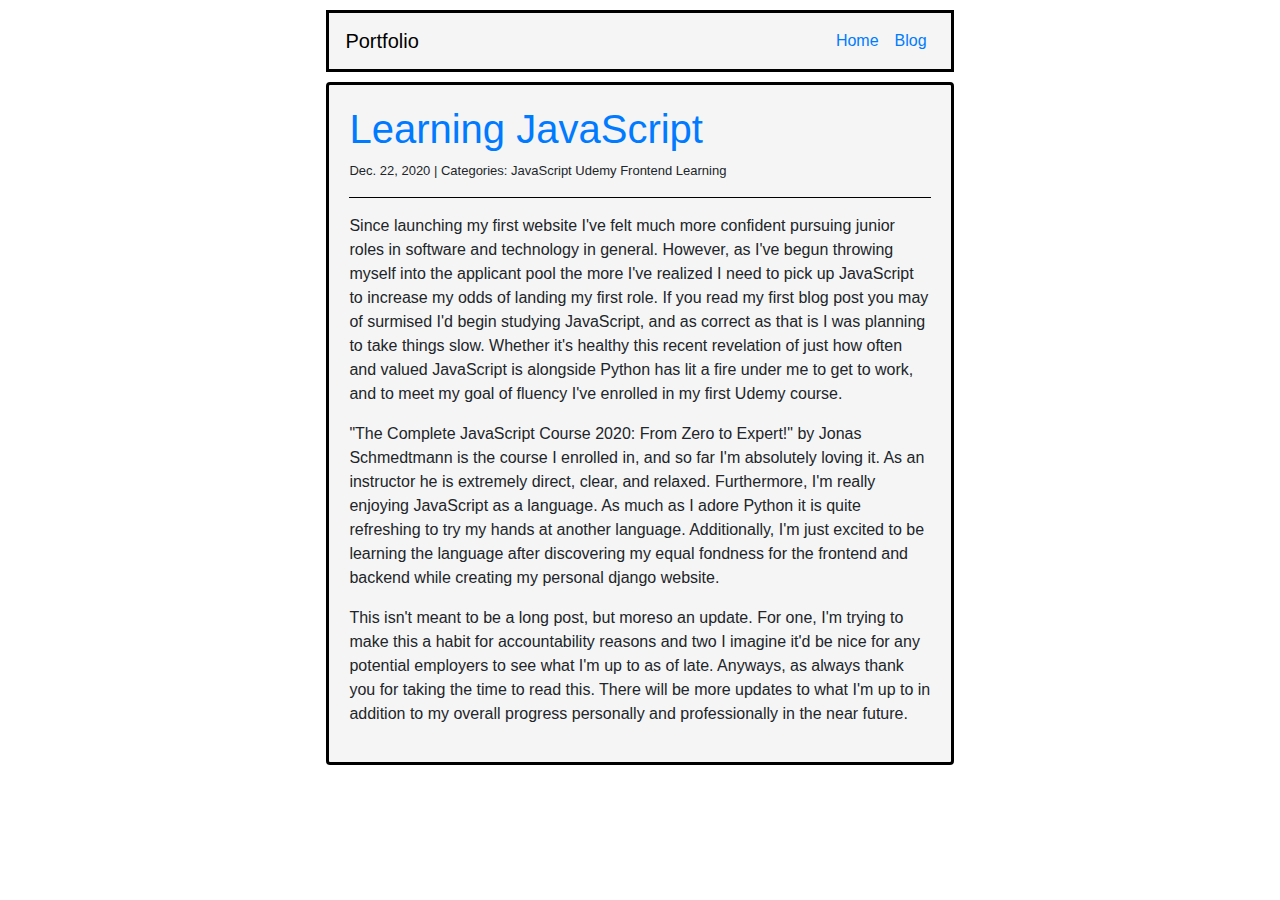
<file: blog-posts/learning-javascript.html>
<!DOCTYPE html>
<html lang="en-US">
<head>
  <link href="css/bootstrap.css" rel="stylesheet" type="text/css">
  <link href="css/styles.css" rel="stylesheet" type="text/css">
  <title>Learning JavaScript</title>
</head>
<body>
  <!-- navbar section -->
  <nav class="navbar navbar-expand-sm">
    <a class="navbar-brand" href="index.html">Portfolio</a>
    <ul class="navbar-nav ml-auto">
      <li class="nav-item">
        <a class="nav-link" href="index.html">Home</a>
      </li>
      <li class="nav-item">
        <a class="nav-link" href="blog.html">Blog</a>
      </li>
    </ul>
  </nav>
<!-- Blog Post Section -->
  <div class="information rounded">
      <h1><a href="placeholder">Learning JavaScript</a></h1>
      <p class="post-info">Dec. 22, 2020 |  Categories:  JavaScript   Udemy   Frontend   Learning</p>
      <hr>
        <p>Since launching my first website I've felt much more confident pursuing junior roles in software and technology in general. However, as I've begun throwing myself into the applicant pool the more I've realized I need to pick up JavaScript to increase my odds of landing my first role. If you read my first blog post you may of surmised I'd begin studying JavaScript, and as correct as that is I was planning to take things slow. Whether it's healthy this recent revelation of just how often and valued JavaScript is alongside Python has lit a fire under me to get to work, and to meet my goal of fluency I've enrolled in my first Udemy course.</p>

        <p>"The Complete JavaScript Course 2020: From Zero to Expert!" by Jonas Schmedtmann is the course I enrolled in, and so far I'm absolutely loving it. As an instructor he is extremely direct, clear, and relaxed. Furthermore, I'm really enjoying JavaScript as a language. As much as I adore Python it is quite refreshing to try my hands at another language. Additionally, I'm just excited to be learning the language after discovering my equal fondness for the frontend and backend while creating my personal django website.</p>

        <p>This isn't meant to be a long post, but moreso an update. For one, I'm trying to make this a habit for accountability reasons and two I imagine it'd be nice for any potential employers to see what I'm up to as of late. Anyways, as always thank you for taking the time to read this. There will be more updates to what I'm up to in addition to my overall progress personally and professionally in the near future.</p>
  </div>
</body>
</html>
</file>
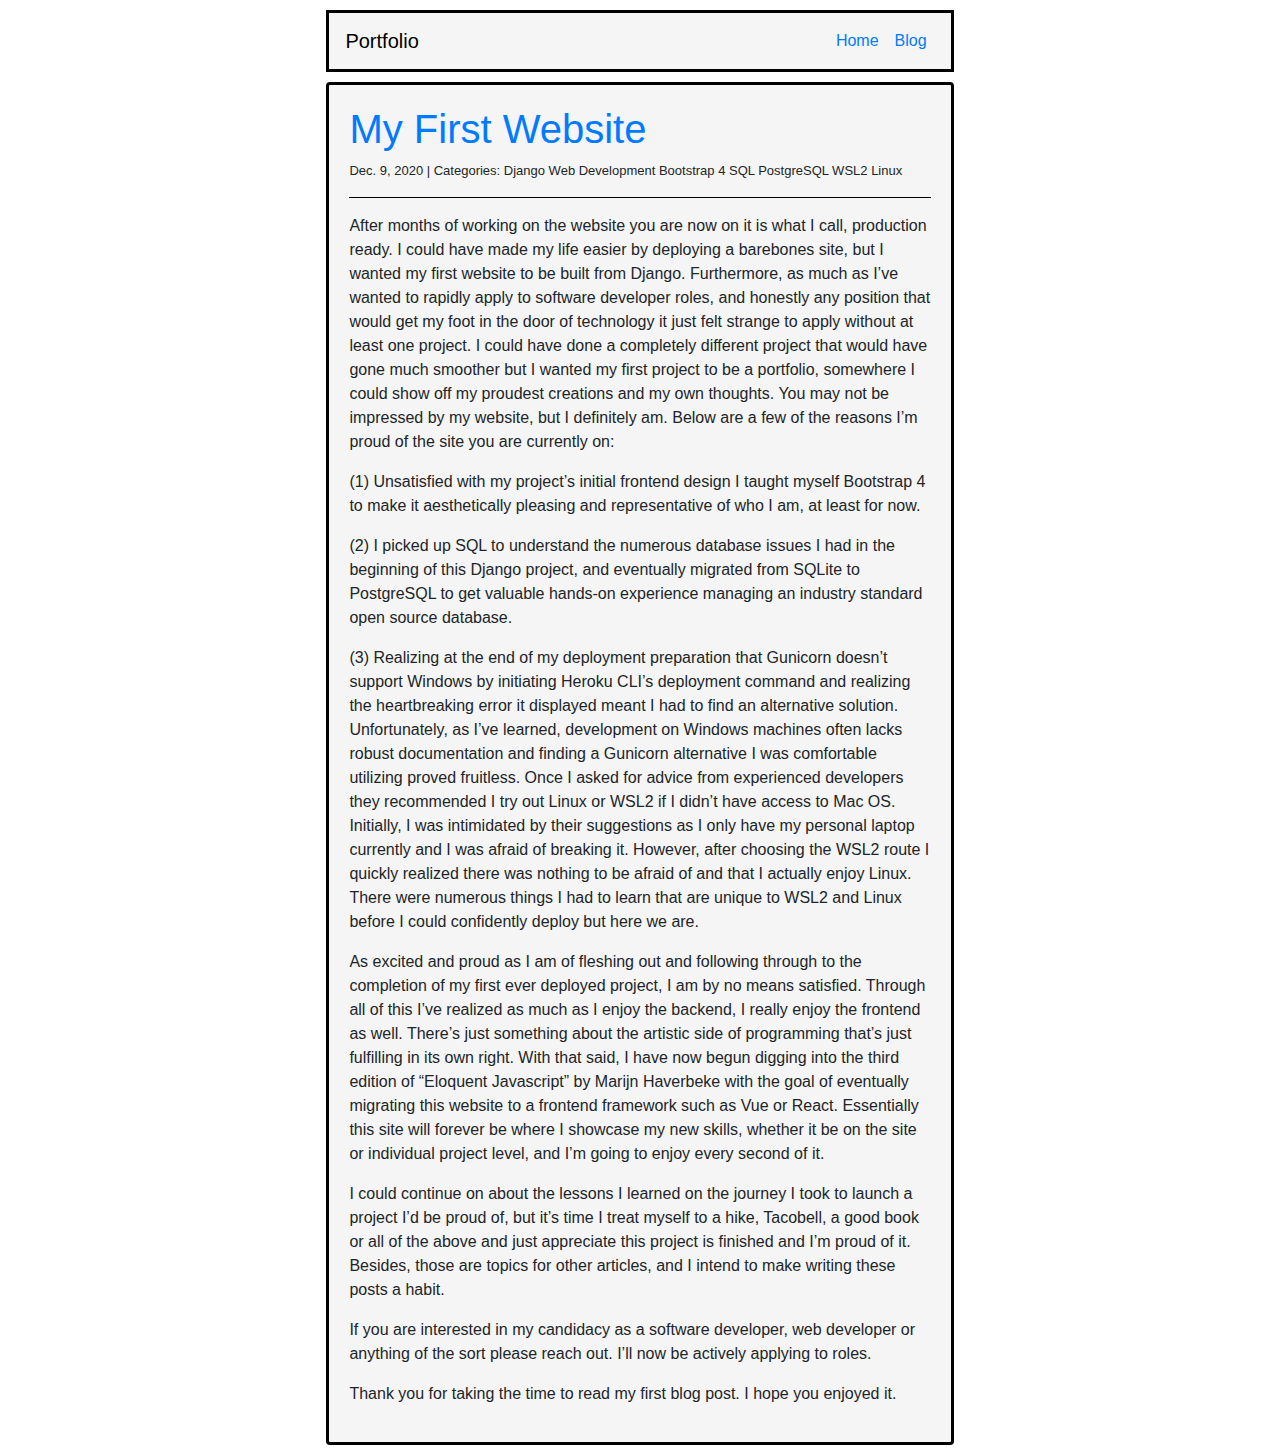
<file: blog-posts/my-first-website.html>
<!DOCTYPE html>
<html lang="en-US">
<head>
  <link href="css/bootstrap.css" rel="stylesheet" type="text/css">
  <link href="css/styles.css" rel="stylesheet" type="text/css">
  <title>My First Website</title>
</head>
<body>
  <!-- navbar section -->
  <nav class="navbar navbar-expand-sm">
    <a class="navbar-brand" href="index.html">Portfolio</a>
    <ul class="navbar-nav ml-auto">
      <li class="nav-item">
        <a class="nav-link" href="index.html">Home</a>
      </li>
      <li class="nav-item">
        <a class="nav-link" href="blog.html">Blog</a>
      </li>
    </ul>
  </nav>
<!-- Blog Post Section -->
  <div class="information rounded">
      <h1><a href="placeholder">My First Website</a></h1>
      <p class="post-info">Dec. 9, 2020 | Categories: Django Web Development Bootstrap 4 SQL PostgreSQL WSL2 Linux</p>
      <hr>
        <p>After months of working on the website you are now on it is what I call, production ready. I could have made my life easier by deploying a barebones site, but I wanted my first website to be built from Django. Furthermore, as much as I’ve wanted to rapidly apply to software developer roles, and honestly any position that would get my foot in the door of technology it just felt strange to apply without at least one project. I could have done a completely different project that would have gone much smoother but I wanted my first project to be a portfolio, somewhere I could show off my proudest creations and my own thoughts. You may not be impressed by my website, but I definitely am. Below are a few of the reasons I’m proud of the site you are currently on:</p>

        <p>(1) Unsatisfied with my project’s initial frontend design I taught myself Bootstrap 4 to make it aesthetically pleasing and representative of who I am, at least for now.</p>

        <p>(2) I picked up SQL to understand the numerous database issues I had in the beginning of this Django project, and eventually migrated from SQLite to PostgreSQL to get valuable hands-on experience managing an industry standard open source database.</p>

        <p>(3) Realizing at the end of my deployment preparation that Gunicorn doesn’t support Windows by initiating Heroku CLI’s deployment command and realizing the heartbreaking error it displayed meant I had to find an alternative solution. Unfortunately, as I’ve learned, development on Windows machines often lacks robust documentation and finding a Gunicorn alternative I was comfortable utilizing proved fruitless. Once I asked for advice from experienced developers they recommended I try out Linux or WSL2 if I didn’t have access to Mac OS. Initially, I was intimidated by their suggestions as I only have my personal laptop currently and I was afraid of breaking it. However, after choosing the WSL2 route I quickly realized there was nothing to be afraid of and that I actually enjoy Linux. There were numerous things I had to learn that are unique to WSL2 and Linux before I could confidently deploy but here we are.</p>

        <p>As excited and proud as I am of fleshing out and following through to the completion of my first ever deployed project, I am by no means satisfied. Through all of this I’ve realized as much as I enjoy the backend, I really enjoy the frontend as well. There’s just something about the artistic side of programming that’s just fulfilling in its own right. With that said, I have now begun digging into the third edition of “Eloquent Javascript” by Marijn Haverbeke with the goal of eventually migrating this website to a frontend framework such as Vue or React. Essentially this site will forever be where I showcase my new skills, whether it be on the site or individual project level, and I’m going to enjoy every second of it.</p>

        <p>I could continue on about the lessons I learned on the journey I took to launch a project I’d be proud of, but it’s time I treat myself to a hike, Tacobell, a good book or all of the above and just appreciate this project is finished and I’m proud of it. Besides, those are topics for other articles, and I intend to make writing these posts a habit.</p>

        <p>If you are interested in my candidacy as a software developer, web developer or anything of the sort please reach out. I’ll now be actively applying to roles.</p>

        <p>Thank you for taking the time to read my first blog post. I hope you enjoyed it.</p>
  </div>
</body>
</html>
</file>
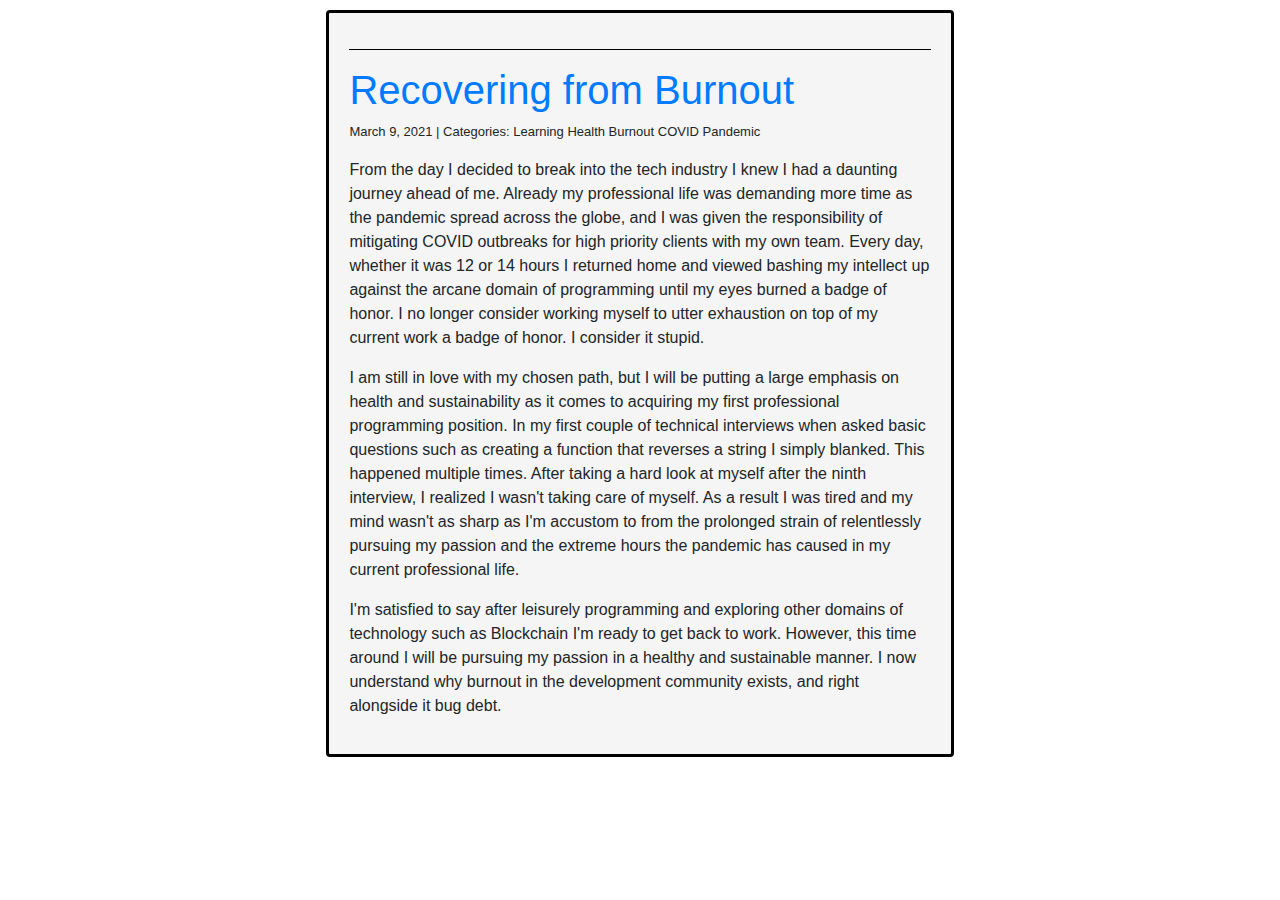
<file: blog-posts/recovering-from-burnout.html>
<!DOCTYPE html>
<html lang="en-US">
<head>
  <link href="css/bootstrap.css" rel="stylesheet" type="text/css">
  <link href="css/styles.css" rel="stylesheet" type="text/css">
  <title>Blog</title>
</head>
<body>
<!-- Blog Post Section -->
  <div class="information rounded">
    <hr>
      <h1><a href="placeholder">Recovering from Burnout</a></h1>
      <p class="post-info">March 9, 2021 |  Categories:  Learning   Health   Burnout   COVID   Pandemic</p>
        <p>From the day I decided to break into the tech industry I knew I had a daunting journey ahead of me. Already my professional life was demanding more time as the pandemic spread across the globe, and I was given the responsibility of mitigating COVID outbreaks for high priority clients with my own team. Every day, whether it was 12 or 14 hours I returned home and viewed bashing my intellect up against the arcane domain of programming until my eyes burned a badge of honor. I no longer consider working myself to utter exhaustion on top of my current work a badge of honor. I consider it stupid.</p>

        <p>I am still in love with my chosen path, but I will be putting a large emphasis on health and sustainability as it comes to acquiring my first professional programming position. In my first couple of technical interviews when asked basic questions such as creating a function that reverses a string I simply blanked. This happened multiple times. After taking a hard look at myself after the ninth interview, I realized I wasn't taking care of myself. As a result I was tired and my mind wasn't as sharp as I'm accustom to from the prolonged strain of relentlessly pursuing my passion and the extreme hours the pandemic has caused in my current professional life.</p>

        <p>I'm satisfied to say after leisurely programming and exploring other domains of technology such as Blockchain I'm ready to get back to work. However, this time around I will be pursuing my passion in a healthy and sustainable manner. I now understand why burnout in the development community exists, and right alongside it bug debt.</p>
  </div>
</body>
</html>
</file>
<file: blog-posts/css/styles.css>
/* class */

.introduction {
  font-family: Arial, Helvetica, sans-serif;
}

.profile-pic {
  border: 3px solid black;
  padding: 20px;
  background-color: whitesmoke;
  display: block;
  margin: auto;
  margin-top: 10px;
  margin-bottom: 10px;
  box-sizing: border-box;
  float: none;
  height: 50%;
  width: 50%;
}

.information {
  border: 3px solid black;
  padding: 20px;
  background-color: whitesmoke;
  display: block;
  margin: auto;
  margin-top: 10px;
  margin-bottom: 10px;
  width: 49%;
  box-sizing: border-box;
  float: none;
}

.centered-object {
  text-align: center;
}

.post-info  {
  font-size: small;
}

.navbar  {
  border: 3px solid black;
  background-color: whitesmoke;
  margin: auto;
  margin-top: 10px;
  margin-bottom: 10px;
  width: 49%;
}

.navbar-brand {
  color: black;
}

/* element */

hr{
  background-color: black;
}
</file>
